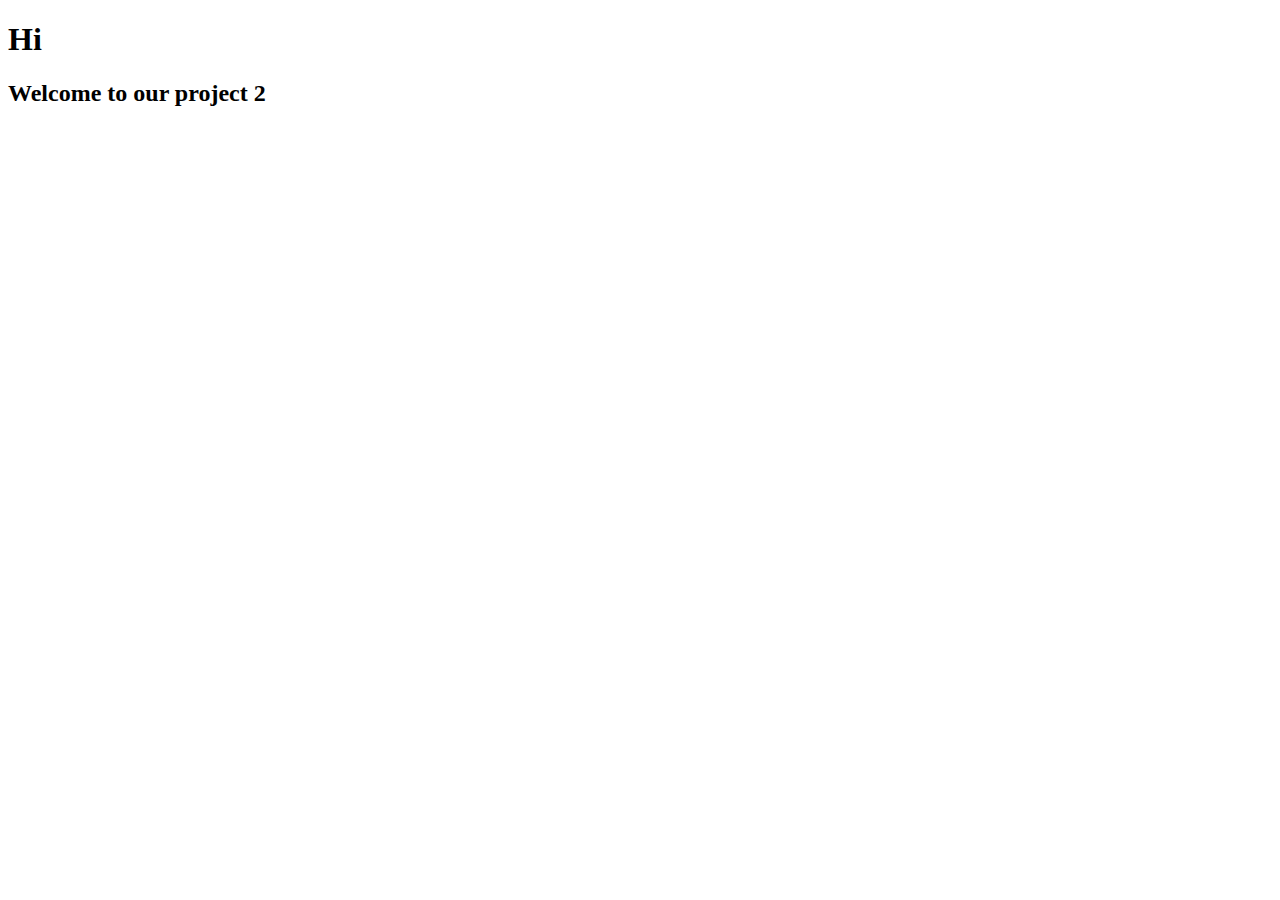
<file: index.html>
<!DOCTYPE html>
<html>
<head>
<title>Page Title</title>
<meta http-equiv="refresh" content="0; url=PizzaPlanet/index.php" />
</head>
<body>
<h1>Hi</h1>
<h2>Welcome to our project 2</h2>
</body>
</html>
</file>
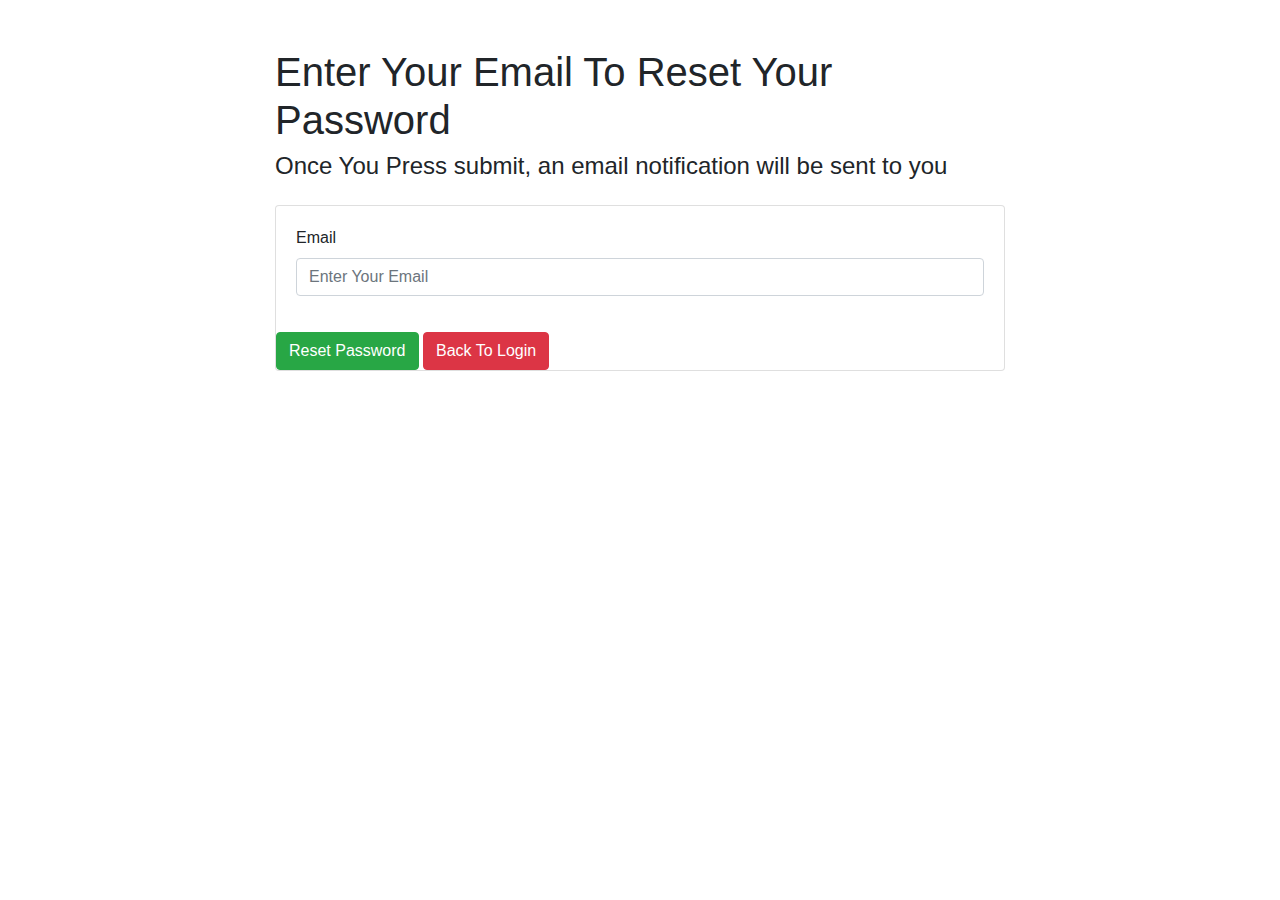
<file: forgot_password.html>
<!DOCTYPE html>
<html>

<head>
    <meta charset='utf-8'>
    <meta http-equiv='X-UA-Compatible' content='IE=edge'>
    <title>Forgot Password</title>
    <meta name='viewport' content='width=device-width, initial-scale=1'>
    <link rel="stylesheet" href="https://stackpath.bootstrapcdn.com/bootstrap/4.3.1/css/bootstrap.min.css"
        integrity="sha384-ggOyR0iXCbMQv3Xipma34MD+dH/1fQ784/j6cY/iJTQUOhcWr7x9JvoRxT2MZw1T" crossorigin="anonymous">


</head>

<body>
    <div class="container padding-bottom-3x mb-2 mt-5">
        <div class="row justify-content-center">
            <div class="col-lg-8 col-md-10">
                <div class="forgot">
                    <h1 class="email">Enter Your Email To Reset Your Password</h1>
                    <h4>Once You Press submit, an email notification will be sent to you</h4>
                </div>
                <form action="PizzaPlanet/forgot_password.php" method="post" class="card mt-4">
                    <div class="card-body">
                        <div class="form-group"><label>Email</label> <input class="form-control" id="email-for-pass"
                                type="text" name="email" placeholder="Enter Your Email" required></div>
                    </div>
                    <div card-footer>
                        <button class="btn btn-success" type="submit" name="submit" value="submit">Reset
                            Password</button>
                        <button onclick="window.location.href='index.html';" class="btn btn-danger" type="submit"
                            name="submit" value="submit">Back To Login</button>
                    </div>

                </form>
            </div>
        </div>
    </div>
</body>

</html>
</file>
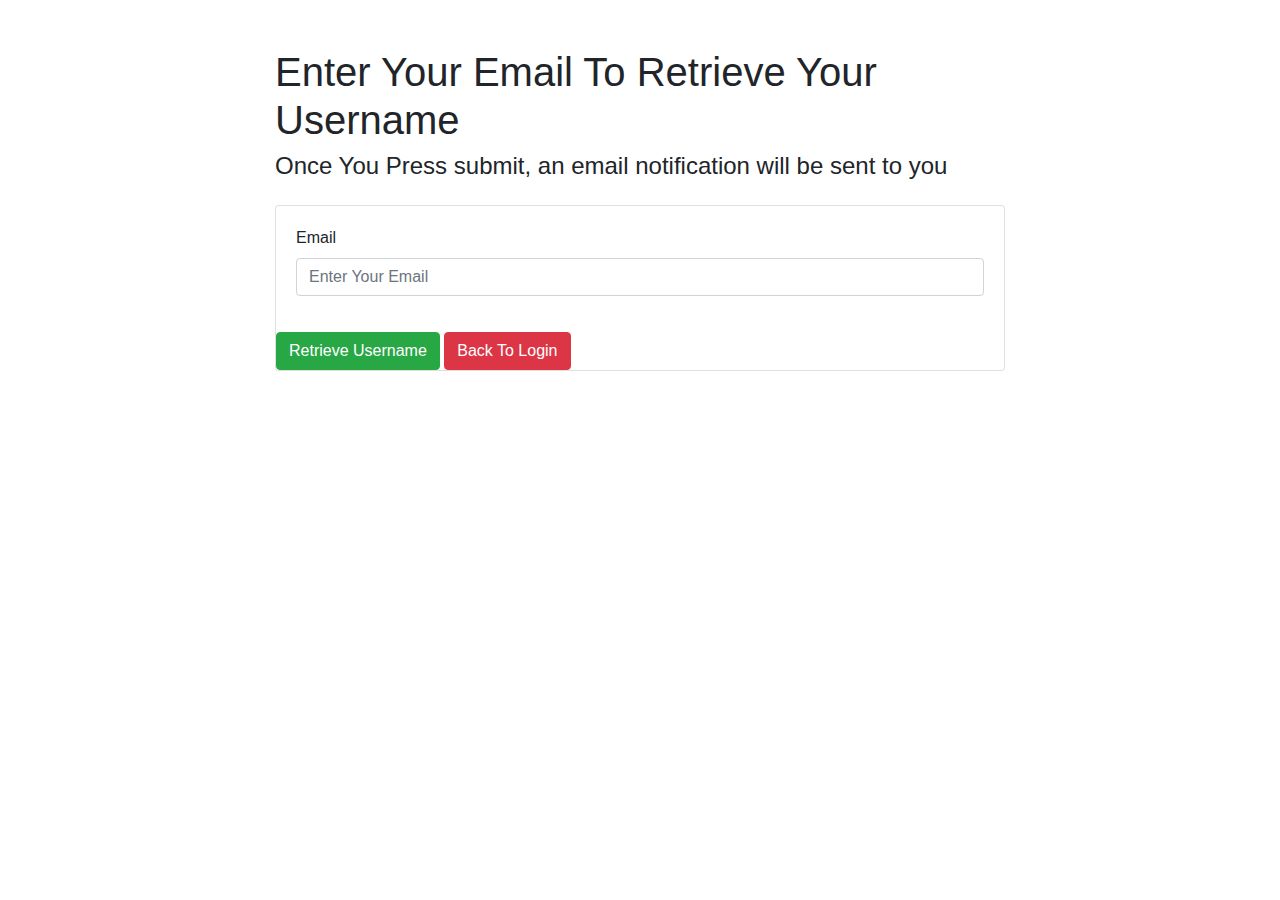
<file: forgot_username.html>
<!DOCTYPE html>
<html>

<head>
    <meta charset='utf-8'>
    <meta http-equiv='X-UA-Compatible' content='IE=edge'>
    <title>Forgot Username</title>
    <meta name='viewport' content='width=device-width, initial-scale=1'>
    <link rel="stylesheet" href="https://stackpath.bootstrapcdn.com/bootstrap/4.3.1/css/bootstrap.min.css"
        integrity="sha384-ggOyR0iXCbMQv3Xipma34MD+dH/1fQ784/j6cY/iJTQUOhcWr7x9JvoRxT2MZw1T" crossorigin="anonymous">


</head>

<body>
    <div class="container padding-bottom-3x mb-2 mt-5">
        <div class="row justify-content-center">
            <div class="col-lg-8 col-md-10">
                <div class="forgot">
                    <h1 class="email">Enter Your Email To Retrieve Your Username</h1>
                    <h4>Once You Press submit, an email notification will be sent to you</h4>
                </div>
                <form action="PizzaPlanet/forgot_username.php" method="post" class="card mt-4">
                    <div class="card-body">
                        <div class="form-group"><label>Email </label> 
                            <input class="form-control" id="email-for-pass"
                                type="text" name="email" placeholder="Enter Your Email" required></div>
                    </div>
                    <div card-footer>
                        <button class="btn btn-success" type="submit" name="submit" value="submit">Retrieve
                            Username</button>
                        <button onclick="window.location.href='index.html';" class="btn btn-danger" type="submit"
                            name="submit" value="submit">Back To Login</button>
                    </div>

                </form>
            </div>
        </div>
    </div>
</body>

</html>
</file>
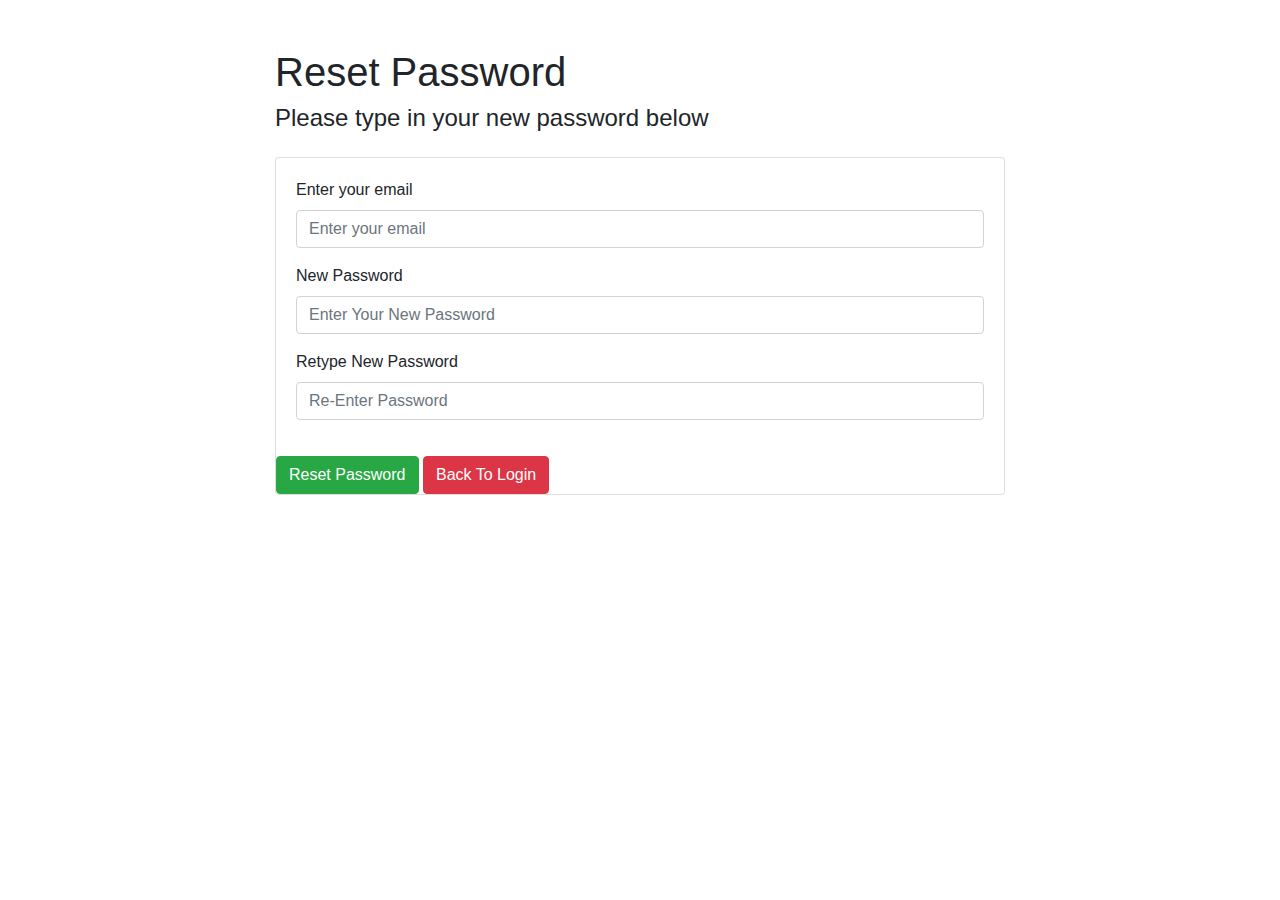
<file: reset_password.html>
<!DOCTYPE html>
<html>

<head>
    <meta charset='utf-8'>
    <meta http-equiv='X-UA-Compatible' content='IE=edge'>
    <title>Reset Password</title>
    <meta name='viewport' content='width=device-width, initial-scale=1'>
    <link rel="stylesheet" href="https://stackpath.bootstrapcdn.com/bootstrap/4.3.1/css/bootstrap.min.css"
        integrity="sha384-ggOyR0iXCbMQv3Xipma34MD+dH/1fQ784/j6cY/iJTQUOhcWr7x9JvoRxT2MZw1T" crossorigin="anonymous">


</head>

<body>
    <div class="container padding-bottom-3x mb-2 mt-5">
        <div class="row justify-content-center">
            <div class="col-lg-8 col-md-10">
                <div class="forgot">
                    <h1 class="email">Reset Password</h1>
                    <h4>Please type in your new password below</h4>
                </div>
                <form action="PizzaPlanet/change_password.php" method="post" class="card mt-4">
                    <div class="card-body">
                        <div class="form-group">
                            <label>Enter your email</label> 
                            <input class="form-control" id="email-for-pass" type="text" name="email" placeholder="Enter your email" required>
                        </div>
                        <div class="form-group"><label>New Password</label> <input class="form-control"
                                id="email-for-pass" type="password" name="password1"
                                placeholder="Enter Your New Password" required></div>
                        <div class="form-group"><label>Retype New Password</label> <input class="form-control"
                                id="email-for-pass" type="password" name="password2" placeholder="Re-Enter Password"
                                required></div>
                    </div>
                    <div card-footer>
                        <button class="btn btn-success" type="submit" name="submit" value="submit">Reset
                            Password</button>
                        <button onclick="window.location.href='index.html';" class="btn btn-danger" type="submit"
                            name="submit" value="submit">Back To Login</button>
                    </div>

                </form>
            </div>
        </div>
    </div>
</body>

</html>
</file>
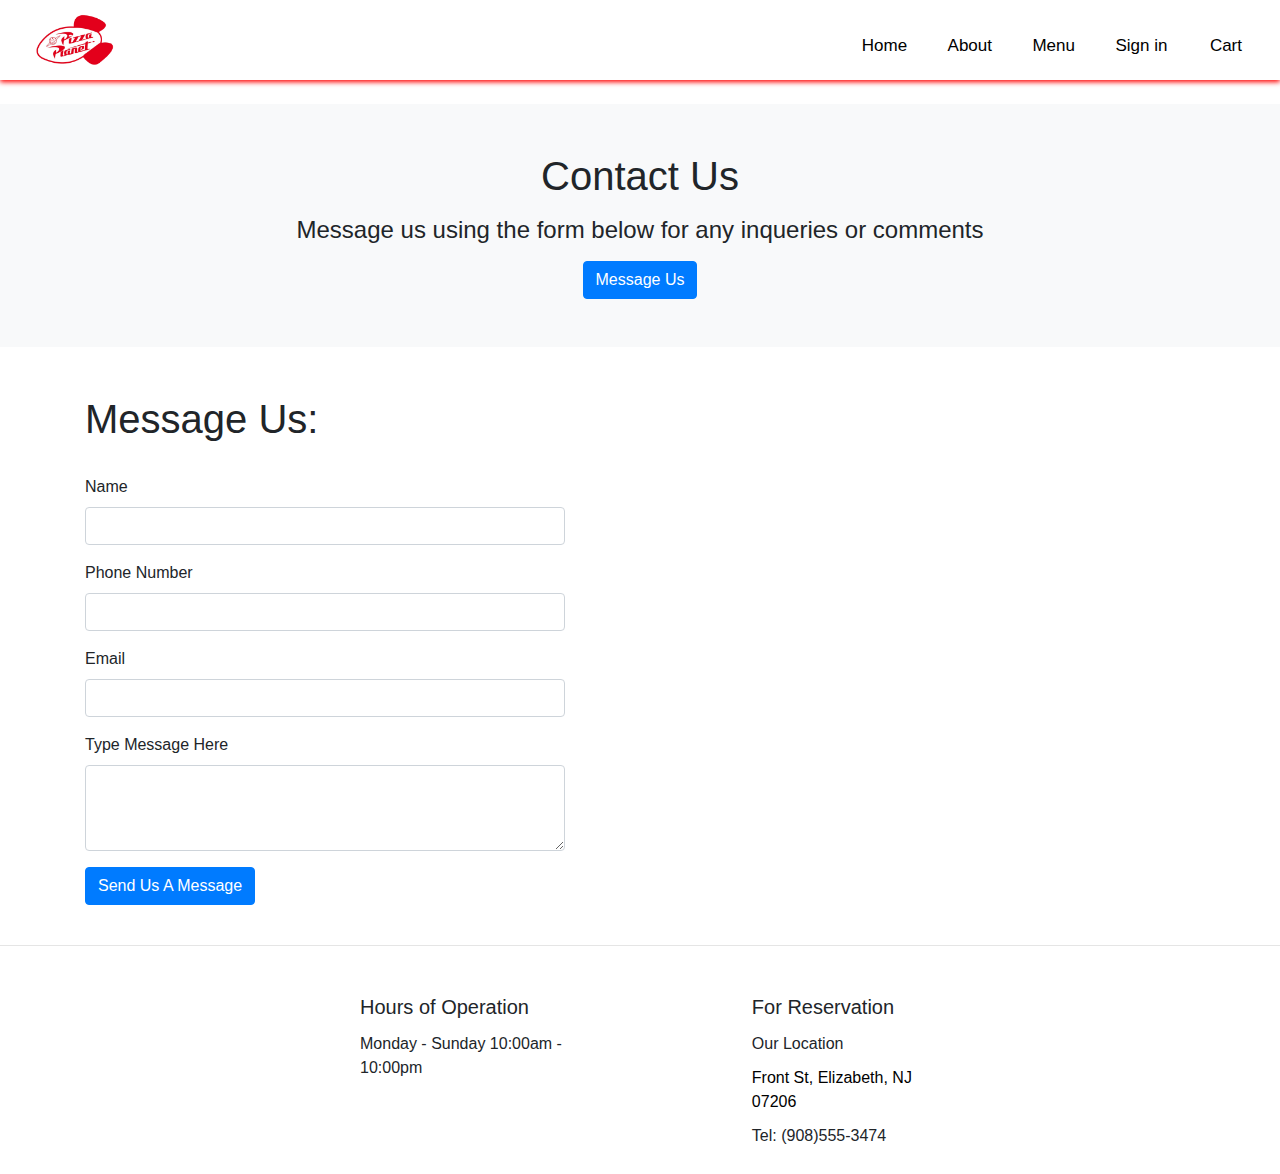
<file: PizzaPlanet/Contact Us.html>
<!DOCTYPE html>
 <html>

 <head>
     <meta charset='utf-8'>
     <meta http-equiv='X-UA-Compatible' content='IE=edge'>
     <title>Contact Us</title>
     <meta name='viewport' content='width=device-width, initial-scale=1'>
     <link rel="stylesheet" href="https://stackpath.bootstrapcdn.com/bootstrap/4.3.1/css/bootstrap.min.css">
     <link rel="stylesheet" type="text/css" href="../rsrc/styles/index_styles.css">
 </head>

 <body>
     <nav>
         <input id="check" type="checkbox">
         <label for="check" class="checkbtn">
             <i class="fas fa-bars" color="red"></i>
         </label>
         <label href="#">
             <a href="index.php"><img src="../rsrc/imgs/pizza.png" alt="logo" class="logo"></a>
         </label>
         <ul class="links">
             <li><a href="index.php">Home</a></li>
             <li><a href="#">About</a></li>
             <li><a href="get_menu.php">Menu</a></li>
             <li>

                 <a href="login.php">Sign in <i class="fas fa-user-astronaut fa-5x"
                         style="margin-left:2px;font-size:18px;"></i></a>
             </li>
             <li>
                 <a href="view_cart.php">Cart <i class="fas fa-shopping-cart" style="font-size: 18px"></i></a>

             </li>
         </ul>
     </nav>
     <br />
     <header>

         <div class="p-5 text-center bg-light">
             <h1 class="mb-3">Contact Us</h1>
             <h4 class="mb-3">Message us using the form below for any inqueries or comments</h4>
             <a class="btn btn-primary" href="" role="button">Message Us</a>
             <!--This button could be used to anchor to form-->
         </div>
     </header>

     <br /> <br/>

     <div class="container">
         <div class="row">
             <div class="col-sm">
                 <h1>Message Us:</h1> <br />
                 <form>
                     <div class="form-group">
                         <label for="exampleInputEmail1">Name</label>
                         <input type="text" class="form-control" id="exampleInputEmail1" aria-describedby="emailHelp">
                     </div>
                     <div class="form-group">
                         <label for="exampleInputPassword1">Phone Number</label>
                         <input type="tel" class="form-control" id="exampleInputPassword1">
                     </div>
                     <div class="form-group">
                         <label for="exampleInputEmail1">Email</label>
                         <input type="email" class="form-control" id="exampleInputEmail1" aria-describedby="emailHelp">
                     </div>
                     <div class="form-group ">
                         <label for="exampleFormControlTextarea1">Type Message Here</label>
                         <textarea class="form-control" id="exampleFormControlTextarea1" rows="3"></textarea>
                     </div>
                     <button type="submit" class="btn btn-primary">Send Us A Message</button>
                 </form>
             </div>
             <div class="col-sm">
                 <iframe
                     src="https://www.google.com/maps/embed?pb=!1m18!1m12!1m3!1d3025.7187336701086!2d-74.23529868496692!3d40.68016587933531!2m3!1f0!2f0!3f0!3m2!1i1024!2i768!4f13.1!3m3!1m2!1s0x89c3ad5b6a0b3391%3A0x76c486324be28e94!2sKean%20University!5e0!3m2!1sen!2sus!4v1635214846718!5m2!1sen!2sus"
                     width="600" height="450" style="border:0;" allowfullscreen="" loading="lazy"></iframe>
             </div>
         </div>
     </div>

     <br />
  <hr>
     <!--Footer-->

     <div class="footer">
         <ul id="left">
             <span>
                 <li>Hours of Operation</li>
             </span>
             <li>Monday - Sunday 10:00am - 10:00pm</li>
         </ul>
         <ul id="right">
             <span>
                 <li>For Reservation</li>
             </span>
             <li>Our Location</li>
             <li><a href="#">Front St, Elizabeth, NJ 07206</a></li>
             <li>Tel: (908)555-3474</li>
         </ul>
     </div>

 </html>
</file>
<file: rsrc/styles/index_styles.css>
*{
    padding: 0;
    margin: 0;
    text-decoration: none;
    list-style: none;
    box-sizing: border-box;
    font-family: 'Gill Sans', 'Gill Sans MT', Calibri, 'Trebuchet MS', sans-serif;
}

nav{
    width: 100%;
    border: solid 0px;
    border-top-style: hidden;
    box-shadow: 0px 2px 5px red;
    height: 80px;
    background-color: rgb(255, 255, 255);
}

nav ul.links{
    float: right;
    margin-right: 20px;
}

nav ul.links li{
    display: inline-block;
    line-height: 90px;
    margin:0 5px;
    position: relative;
}

nav ul.links li a{
    color: rgb(0, 0, 0);
    font-size: 17px;
    padding: 3px 13px;
    border-radius: 10px;
}
/* drop down style start */
nav ul.links li ul.drop{
    display: none;
    position: absolute;
    background-color: rgb(255, 255, 255);
    margin-top: -30px;
    height: 160px;    
    border-radius: 0px 0px 10px 10px;
    border: solid 0px;
    border-top-style: hidden;
    box-shadow: 0px 2px 5px rgb(255, 255, 255);
}
nav ul.links li:hover ul.drop{
    display: block;
}
nav ul.links li ul.drop li a{
    padding: 3px 5px;
}

nav ul.links li ul.drop li{
    width: 96px;
}
/* drop down style end */
nav i{
    color: rgb(255, 0, 0);
}

nav ul.links li a:hover{
    background: #FF0000;

    color: white;
    transition: .5s;
}


img.logo {
    max-width: 88px;
    padding: 0;
    margin-left: 30px;
} 

img.logo:hover{
    max-width: 100px;
    transition: .5s;
}

.checkbtn {
font-size: 30px;
float: right;
line-height: 80px;
margin-right: 40px;
cursor: pointer;
display: none;
}

#check{
    display: none;
}

@media screen and (max-width: 425px) {
    div img{
        margin-top: 70px !important;
    }
    nav {
        width: 100% !important;
    }
    div #ftrbl{
        margin: auto;
        width: 65% !important;
    }
    div #l{
        width: 600px;
    }
}


@media screen and (max-width: 800px){

img.logo {
    display: block;
    max-width: 78px;
    margin-left: 45%;
    margin-right: auto;
}

.checkbtn{
    display: block;
}

ul.links{
    z-index: 9;
    position: fixed;
    left: 0;
    width: 100%;
    height: 100vh;
    background: rgb(255, 192, 192);
    top: 82px;
    top: 100%;
    text-align: center;
    transition: all .5s ease-in-out;
}

nav ul.links li{
    display: block;
}

nav ul.links li a{
    font-size: 20px;
}

nav ul.links li a:hover{
    padding:20px 60px 20px 60px;
    color: white;
    transition: .5s;
}
nav .links a:hover i{
    color: rgb(15, 14, 14);
    transition: .5s;
}

#check:checked ~ ul.links{
    top: 5.3em;
}

div #ftrbl{
    margin: auto;
    width: 100%;
}

.footer #left{
    margin-left: 12% !important;
}

.footer #right{
    margin-left: 10px !important;
}
}

div img {
    width: auto;
    height: auto;
    margin-top: 5%;
    display: block;
    margin-left: auto;
    margin-right: auto;
    align-items: center;
    border: solid;
    border-radius: 10px;
    border-style: hidden;
    box-shadow: 0px 1px 7px black;
    margin-bottom: 30px;
}

div #ftrbl p{
    border: solid 0px;
    border-radius: 10px;
    font-size: 20px;
    padding: 15px;
    box-shadow: 0px 0px 9px red;
    text-align: center;
    display: block;
    margin-left: auto;
    margin-right: auto;
    width: 50vh;
    max-width: 70vh;
}

#ftr{
    width: 100%;
    width: 600px;
    max-width: 800px;
    height: auto;
}

div div p a {
    border-radius: 10px;
    border-style: none;
    font-size: 20px;
    color: rgb(0, 0, 0);
    
}

div div p a:hover {
    background: rgb(255, 44, 44);
    color: white;
    transition: .5s;
    padding: 7px;
}

div #l{
    
    margin-top: 5vh;
}

#l hr{
    max-width: 2000px;
    width: 90%;
    margin-right: auto;
    margin-left: auto;
}

div.footer #left{
    display: inline-block;
    list-style: none;
    margin-left: 20px;
    margin-top: 30px;

}
div.footer{
    margin: auto;
    width: 100%;
    display: flex;
    width: 600px;
    max-width: 800px;
}

div.footer #right{
    display: inline-block;
    list-style: none;
    margin-left: 150px;
    margin-top: 30px;
}
span{
    font-size: 20px;
}

.footer li{
    margin-bottom: 10px;
}

div.footer a{
    color: #000000;
    text-decoration: none;
    font-size: 16px;
}

div.footer a:hover{
    text-decoration: underline;
    text-decoration-color: #FF0000;
}
</file>
